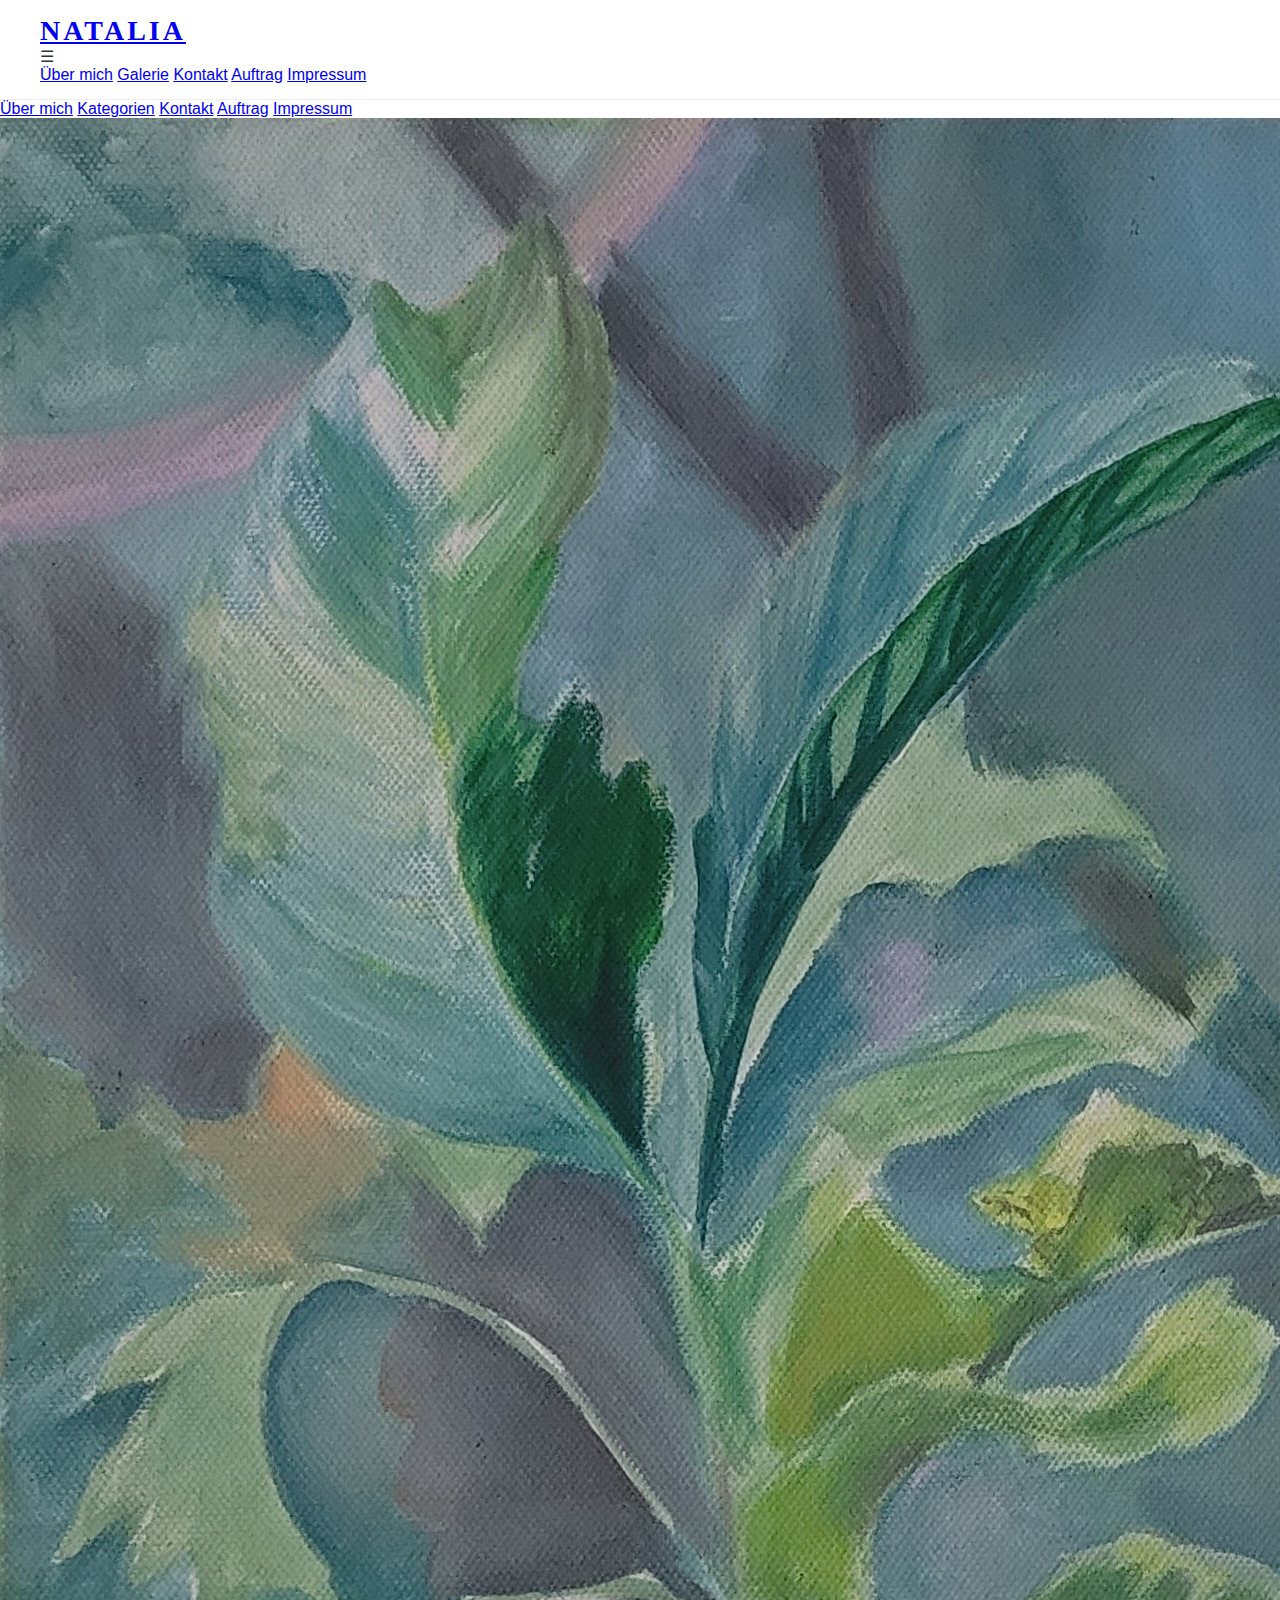
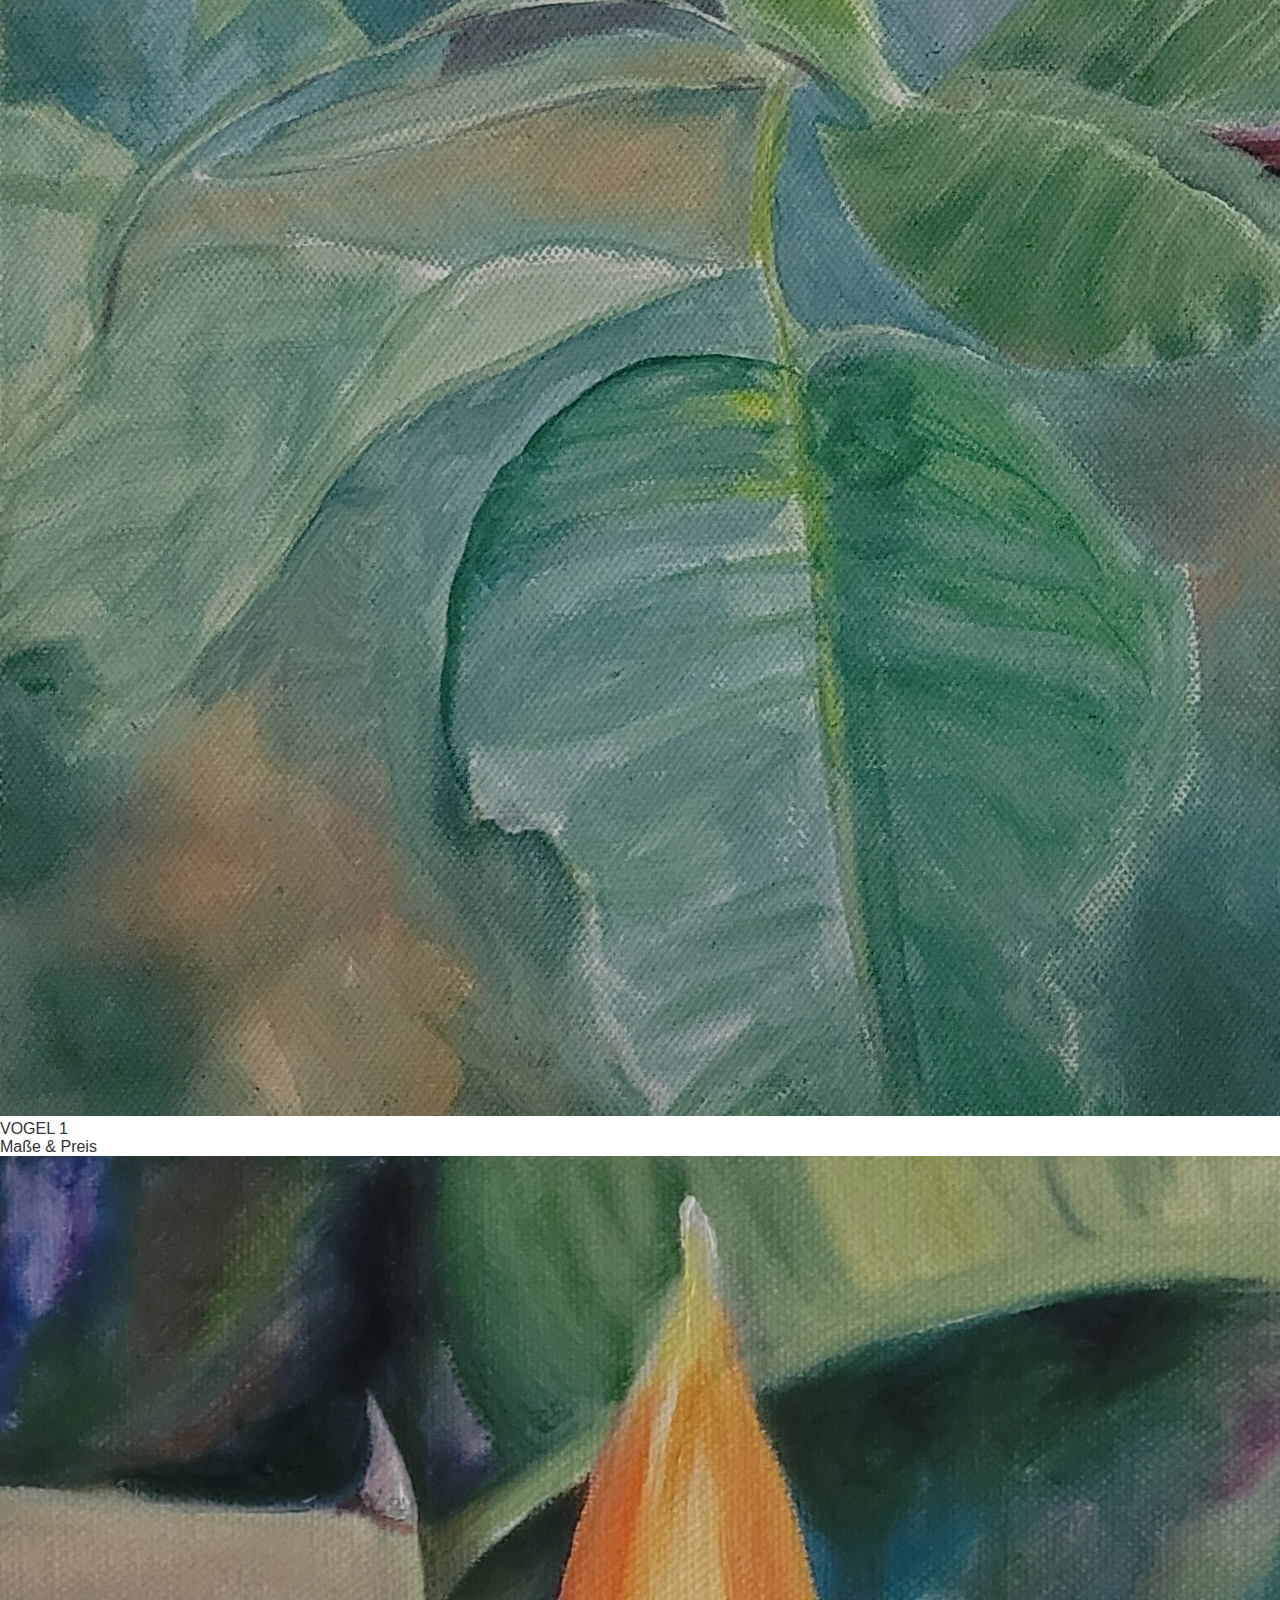
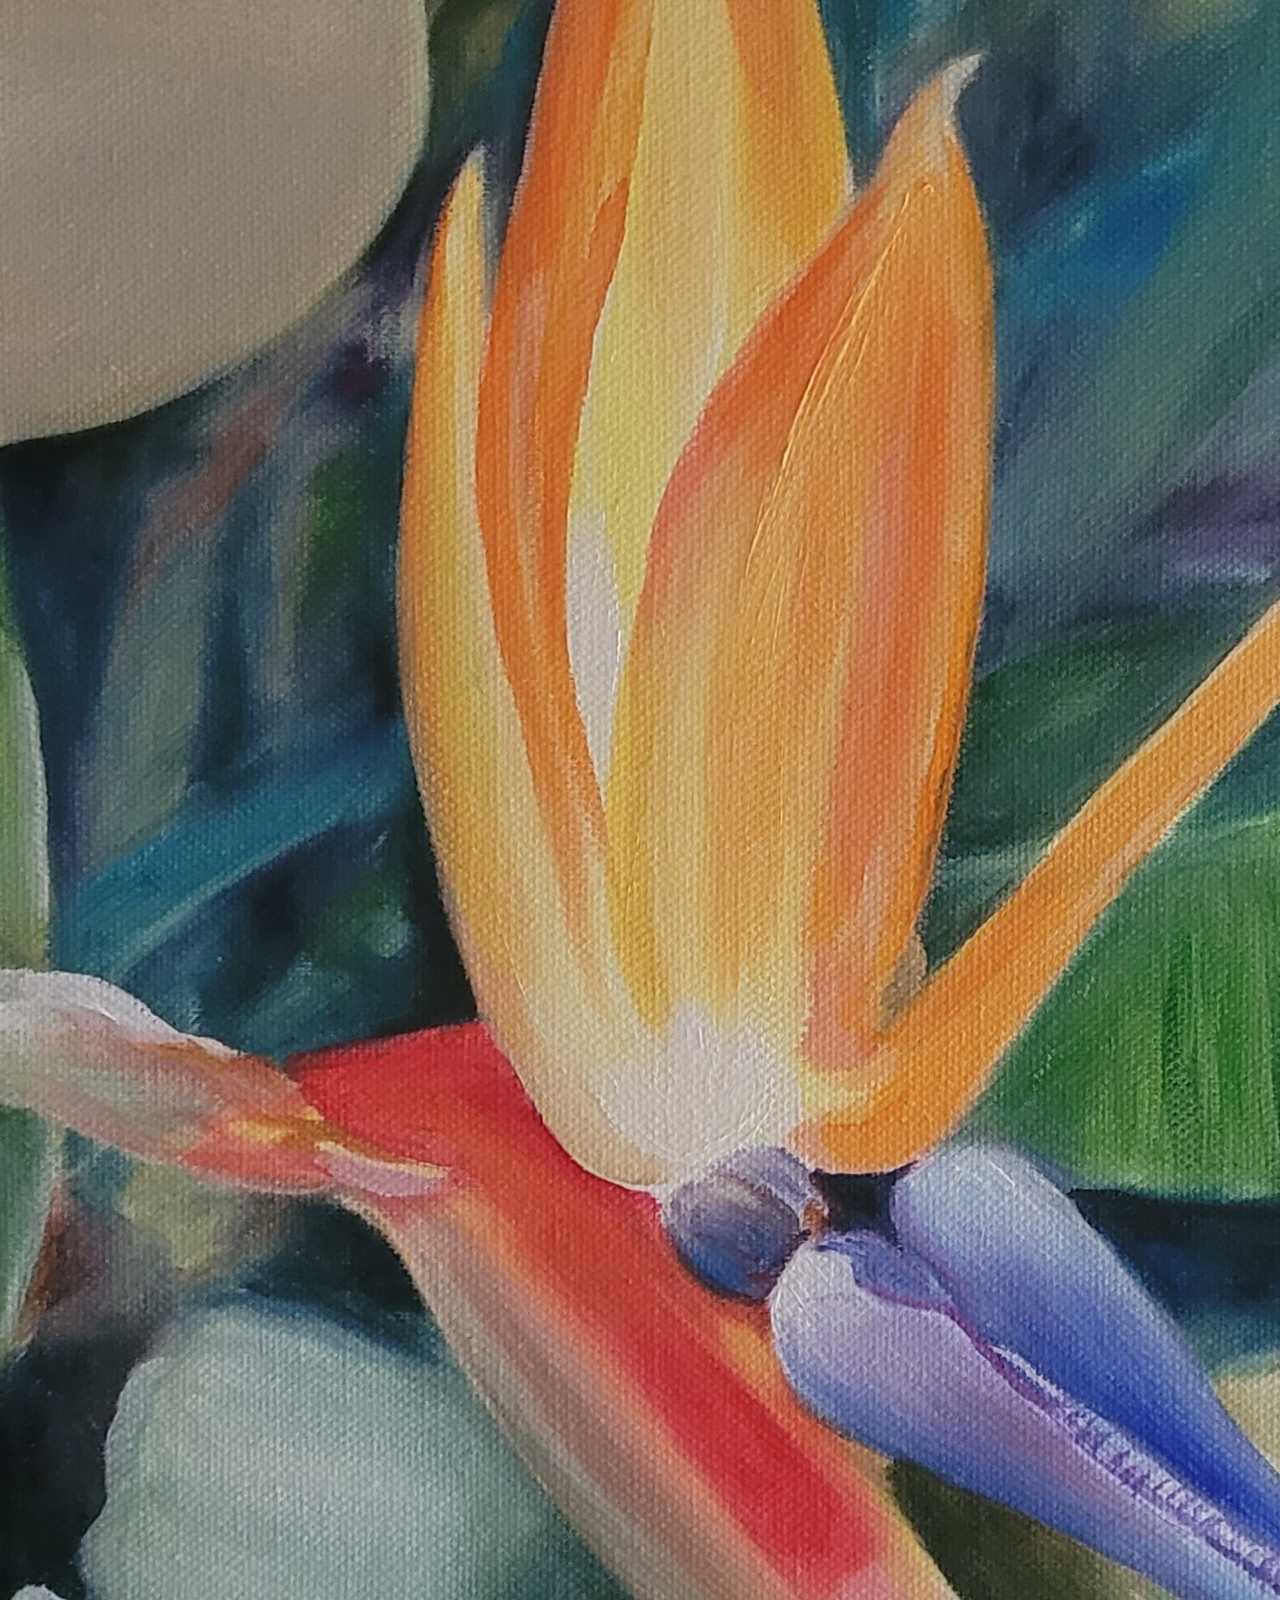
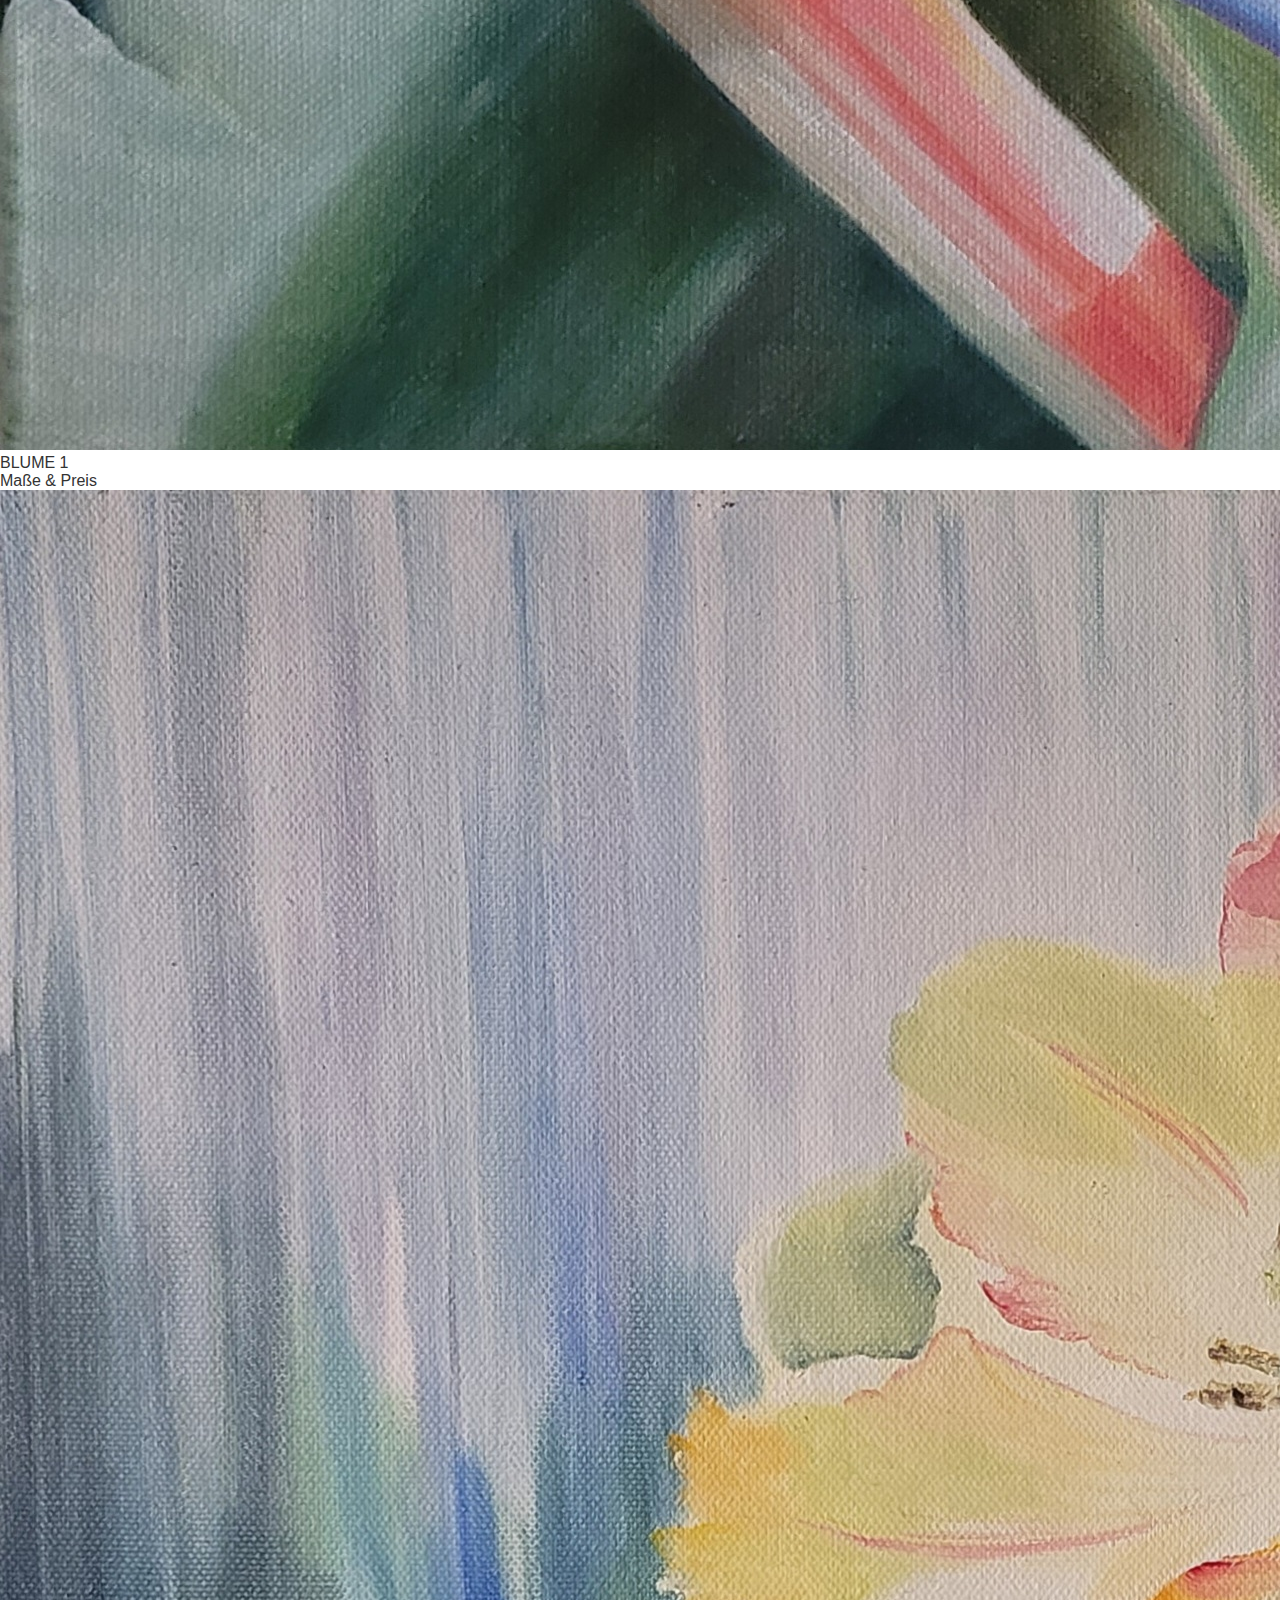
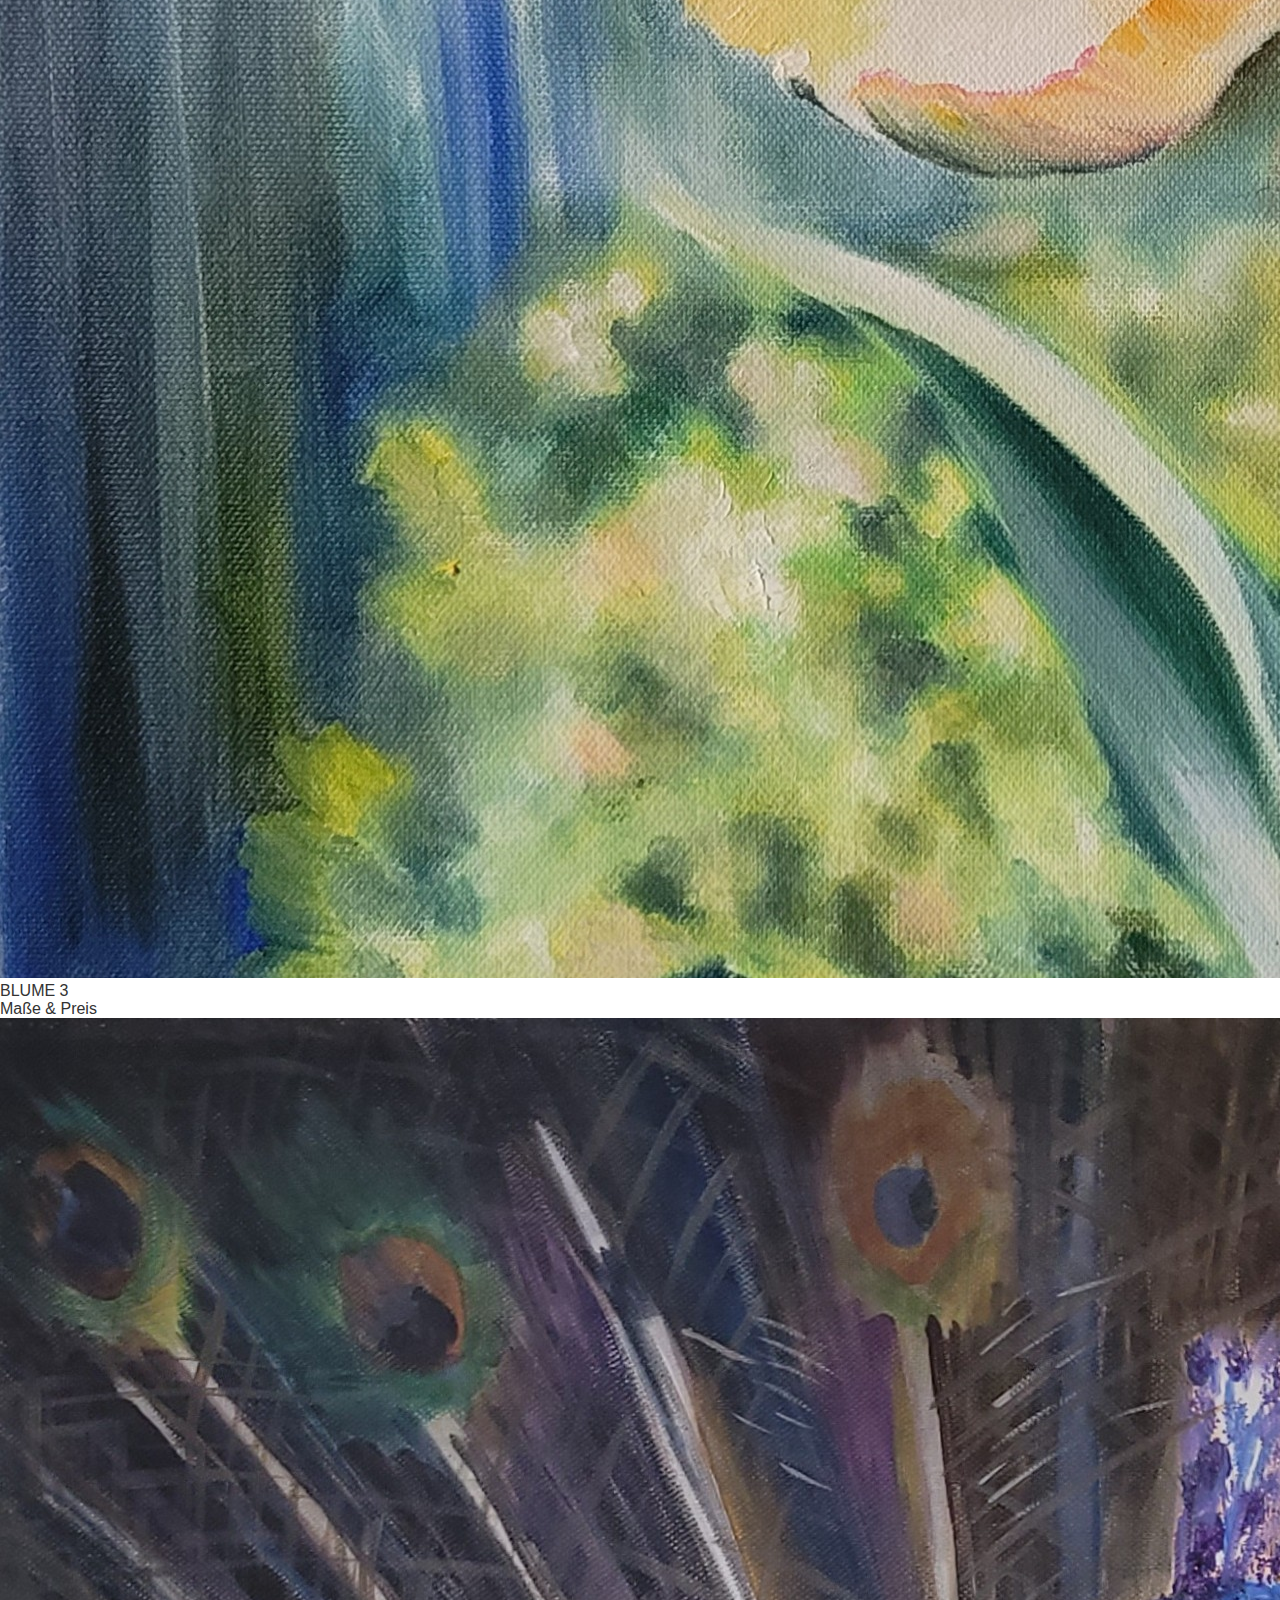
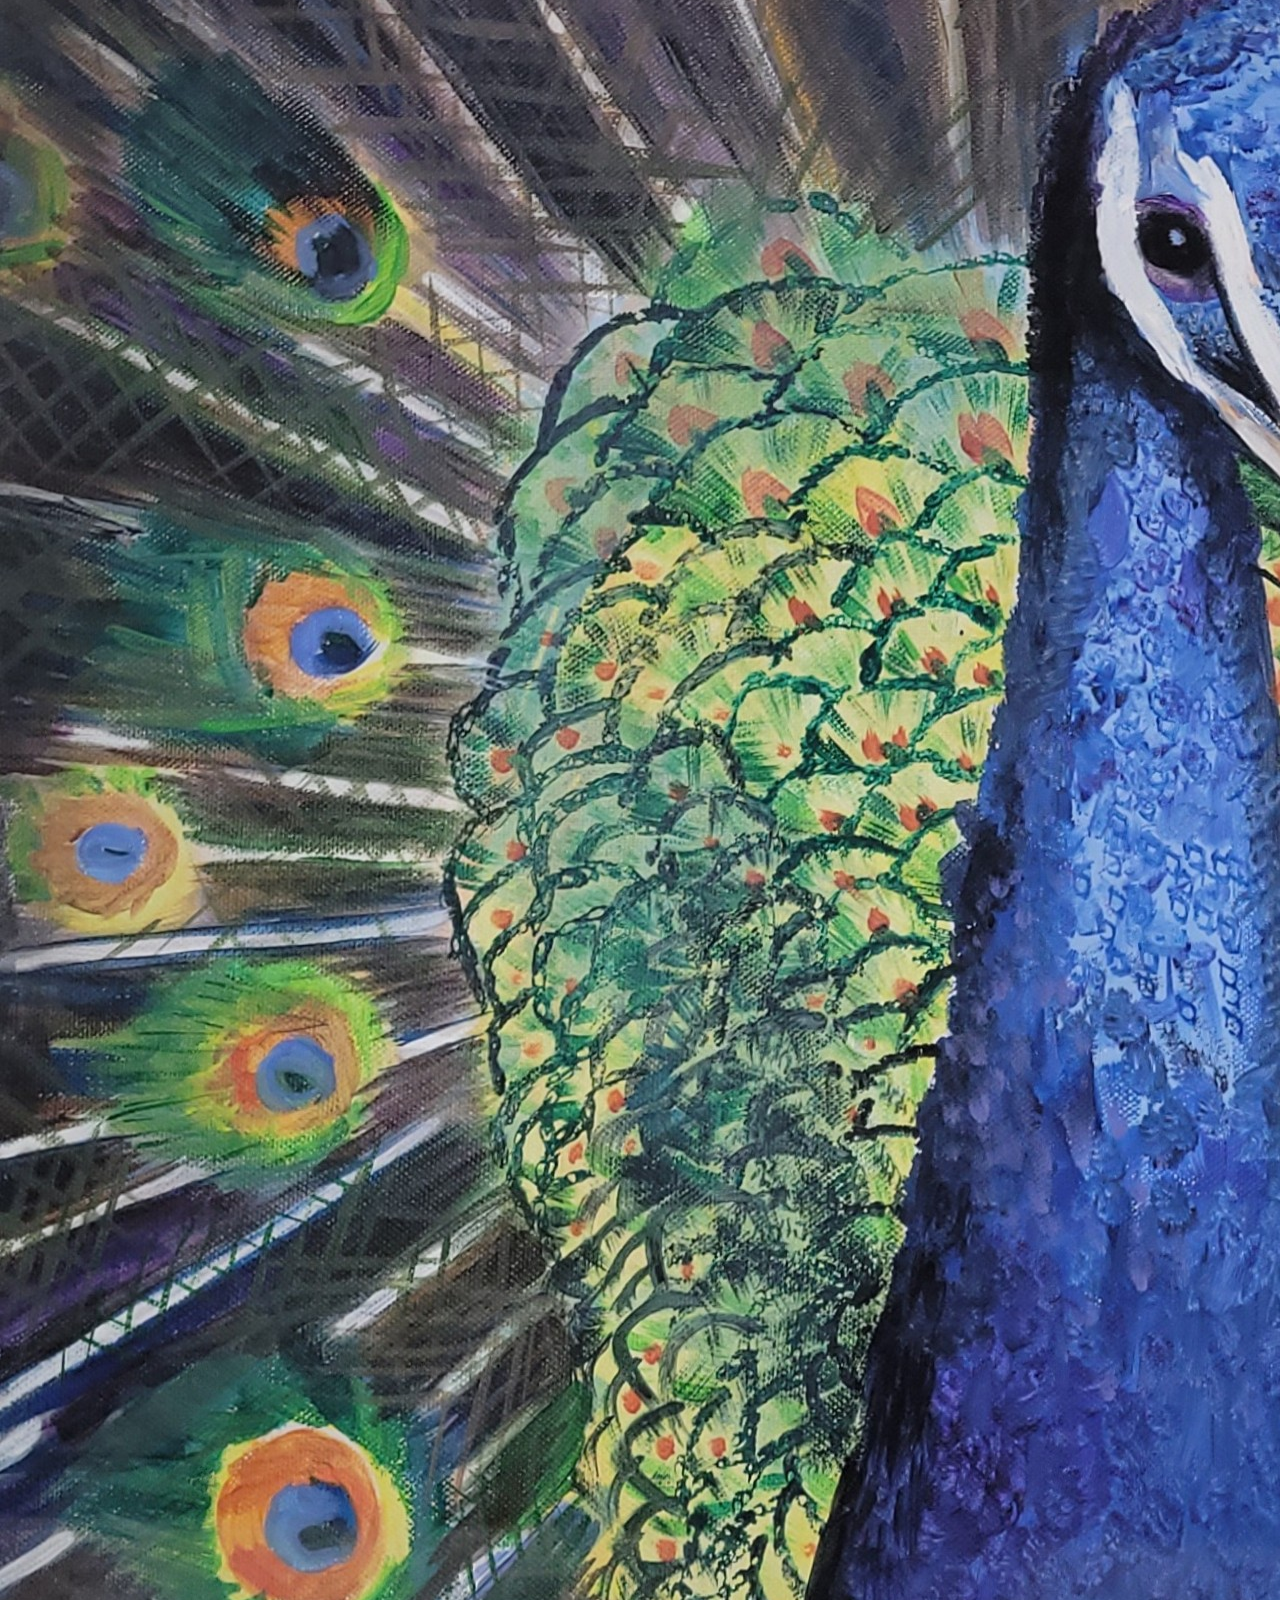
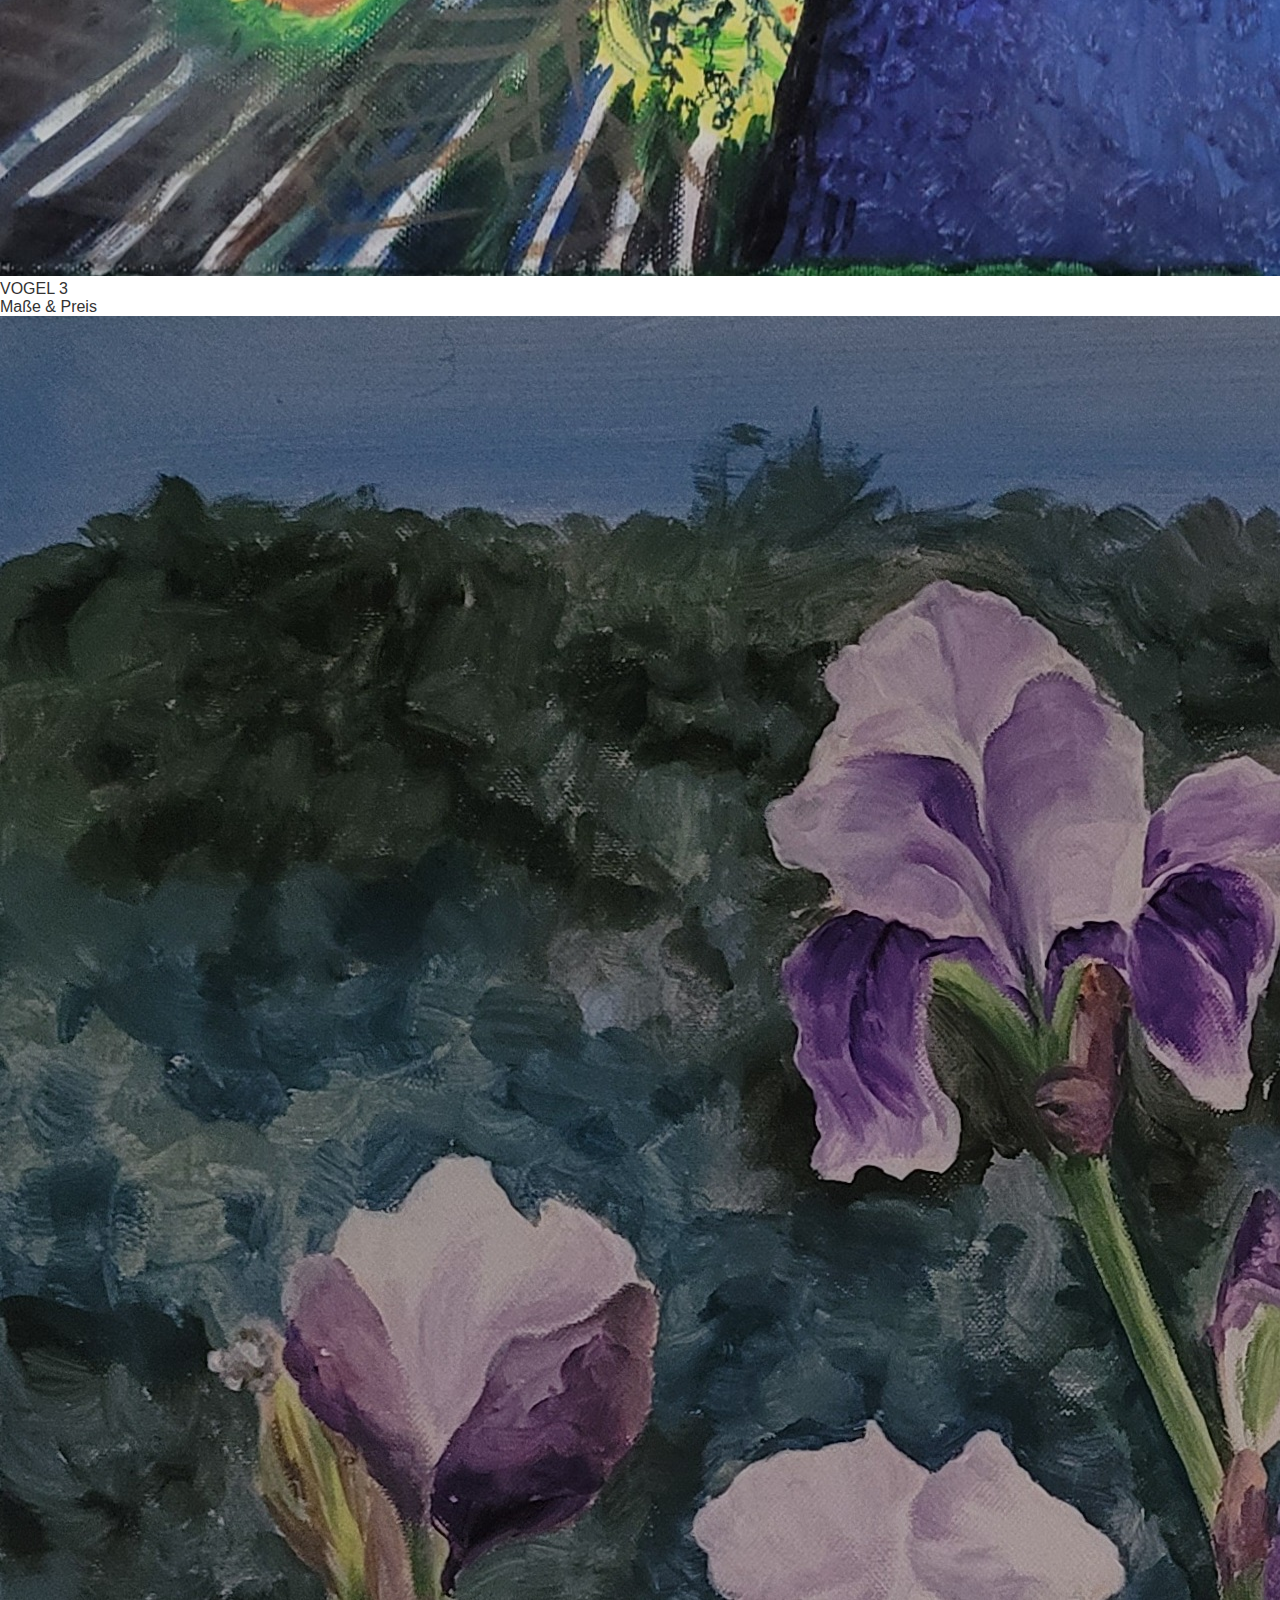
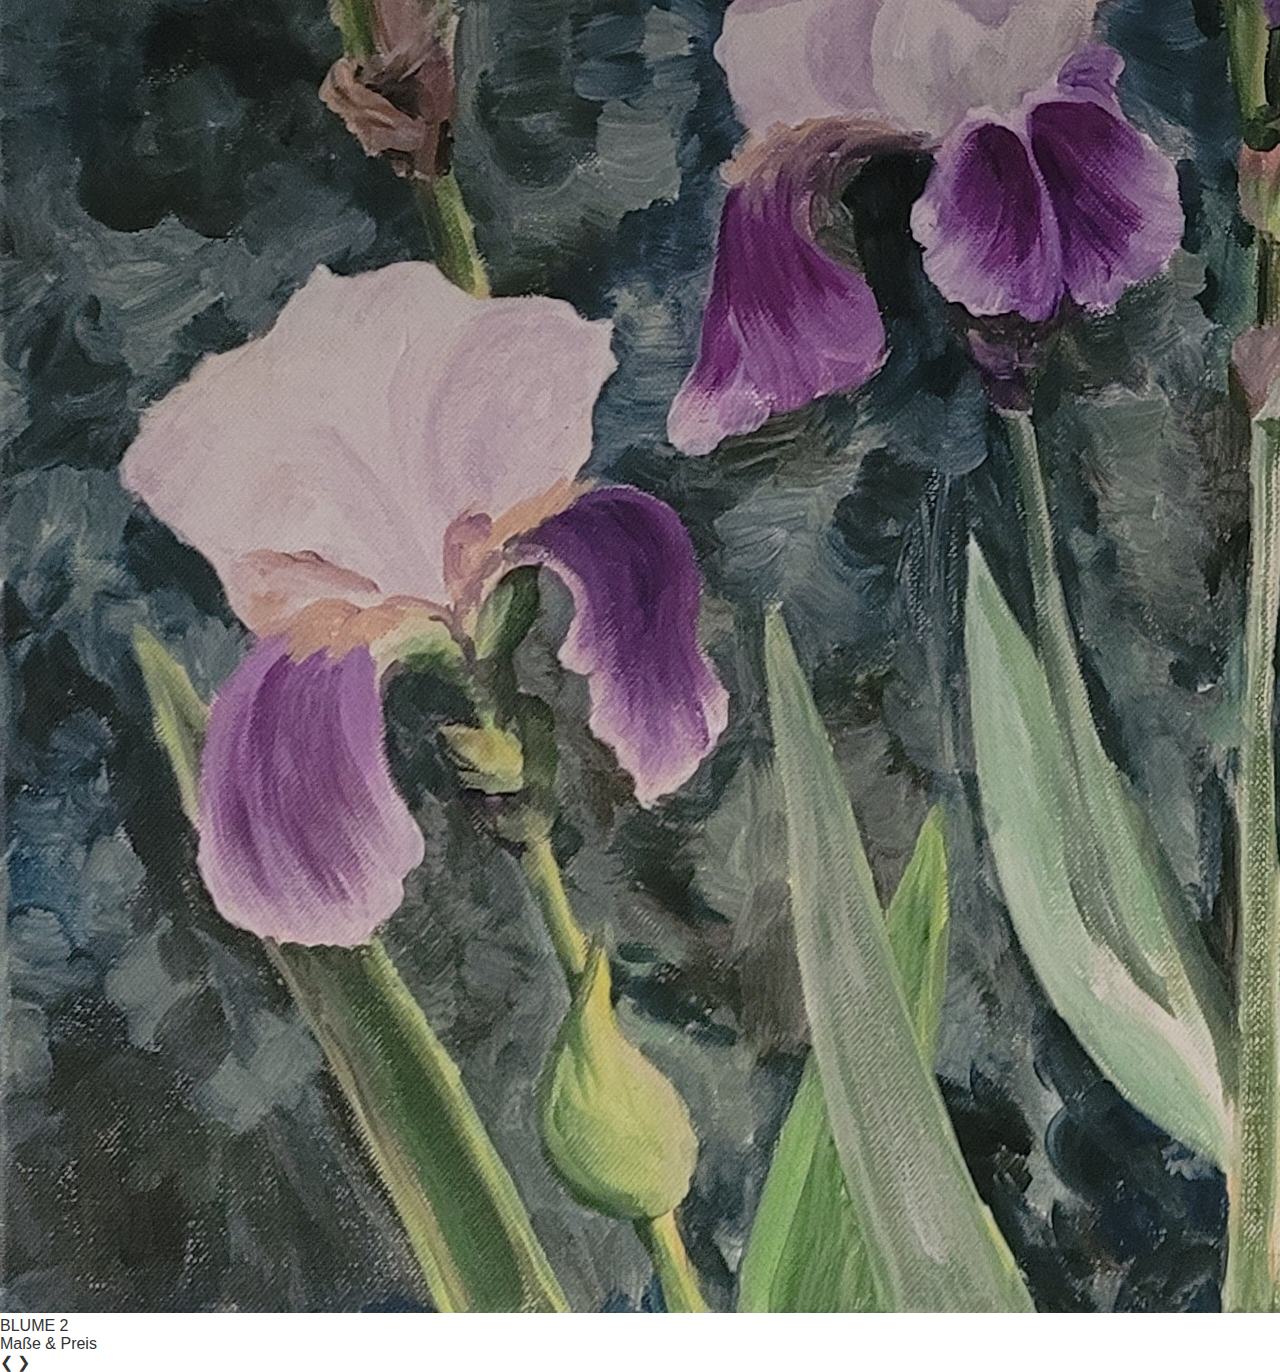
<file: index.html>
<!DOCTYPE html>
<html lang="de">
<head>
    <meta charset="UTF-8">
    <meta name="viewport" content="width=device-width, initial-scale=1.0">
    <title>NATALIA – Kunst</title>
    <link rel="stylesheet" href="style.css">
</head>
<body>

<header class="header">
    <div class="logo">
        <a href="index.html">NATALIA</a>
    </div>

    <span class="menu-icon" onclick="toggleMenu()">☰</span>

    <nav class="desktop-nav">
        <a href="#">Über mich</a>
        <a href="galerie.html">Galerie</a>
        <a href="#">Kontakt</a>
        <a href="#">Auftrag</a>
        <a href="impressum.html">Impressum</a>
    </nav>
</header>

<div id="mobileMenu" class="mobile-nav">
    <a href="#">Über mich</a>
    <a href="#">Kategorien</a>
    <a href="#">Kontakt</a>
    <a href="#">Auftrag</a>
    <a href="impressum.html">Impressum</a>
</div>

<!-- DESKTOP 3-BILDER-SCROLLER -->
<div class="gallery-wrapper">

    <div class="gallery-track">

        <div class="gallery-item">
            <img src="images/Vogel_1.jpg" alt="Vogel 1">
            <div class="caption-title">VOGEL 1</div>
            <div class="caption-info">Maße & Preis</div>
        </div>

        <div class="gallery-item">
            <img src="images/Blume_1.jpg" alt="Blume 1">
            <div class="caption-title">BLUME 1</div>
            <div class="caption-info">Maße & Preis</div>
        </div>

        <div class="gallery-item">
            <img src="images/Blume_3.jpg" alt="Blume 3">
            <div class="caption-title">BLUME 3</div>
            <div class="caption-info">Maße & Preis</div>
        </div>

        <div class="gallery-item">
            <img src="images/Vogel_3.jpg" alt="Vogel 3">
            <div class="caption-title">VOGEL 3</div>
            <div class="caption-info">Maße & Preis</div>
        </div>

        <div class="gallery-item">
            <img src="images/Blume_2.jpg" alt="Blume 2">
            <div class="caption-title">BLUME 2</div>
            <div class="caption-info">Maße & Preis</div>
        </div>

    </div>

    <span class="arrow left" onclick="scrollGallery(-1)">❮</span>
    <span class="arrow right" onclick="scrollGallery(1)">❯</span>
</div>

<!-- MOBILE VERSION -->
<div class="mobile-gallery">

    <div class="mobile-item">
        <img src="images/Vogel_1.jpg" alt="Vogel 1">
        <div class="mobile-title">VOGEL 1</div>
        <div class="mobile-info">Maße & Preis</div>
    </div>

    <div class="mobile-item">
        <img src="images/Blume_1.jpg" alt="Blume 1">
        <div class="mobile-title">BLUME 1</div>
        <div class="mobile-info">Maße & Preis</div>
    </div>

    <div class="mobile-item">
        <img src="images/Blume_3.jpg" alt="Blume 3">
        <div class="mobile-title">BLUME 3</div>
        <div class="mobile-info">Maße & Preis</div>
    </div>

    <div class="mobile-item">
        <img src="images/Vogel_3.jpg" alt="Vogel 3">
        <div class="mobile-title">VOGEL 3</div>
        <div class="mobile-info">Maße & Preis</div>
    </div>

    <div class="mobile-item">
        <img src="images/Blume_2.jpg" alt="Blume 2">
        <div class="mobile-title">BLUME 2</div>
        <div class="mobile-info">Maße & Preis</div>
    </div>

</div>

<script>
/* MOBILE MENU TOGGLE */
function toggleMenu() {
  const menu = document.getElementById("mobileMenu");
  if (!menu) return;
  menu.style.display = menu.style.display === "flex" ? "none" : "flex";
}

/* DESKTOP CAROUSEL CONTROLS (3-visible, clipped right item, looping) */
(function() {
  const track = document.querySelector('.gallery-track');
  if (!track) return;

  const items = Array.from(document.querySelectorAll('.gallery-item'));
  const prev = document.querySelector('.arrow.left');
  const next = document.querySelector('.arrow.right');

  let index = 0;

  // compute step width (one item width + gap). We recompute on resize.
  function getStep() {
    const style = getComputedStyle(track);
    const gap = parseFloat(style.gap) || 20;
    const item = items[0];
    const itemWidth = item.getBoundingClientRect().width;
    return itemWidth + gap;
  }

  function update() {
    const step = getStep();
    // translate so that index is the left-most visible item
    track.style.transform = `translateX(-${index * step}px)`;
  }

  // next (right)
  function goNext() {
    index = (index + 1) % items.length;
    update();
  }

  // prev (left)
  function goPrev() {
    index = (index - 1 + items.length) % items.length;
    update();
  }

  // attach handlers and keyboard support
  if (next) next.addEventListener('click', goNext);
  if (prev) prev.addEventListener('click', goPrev);

  window.addEventListener('resize', () => {
    // keep current view stable on resize
    update();
  });

  // allow arrow keys
  window.addEventListener('keydown', (e) => {
    if (e.key === 'ArrowRight') goNext();
    if (e.key === 'ArrowLeft') goPrev();
  });

  // initial positioning
  update();
})();
</script>

</body>
</html>
</file>
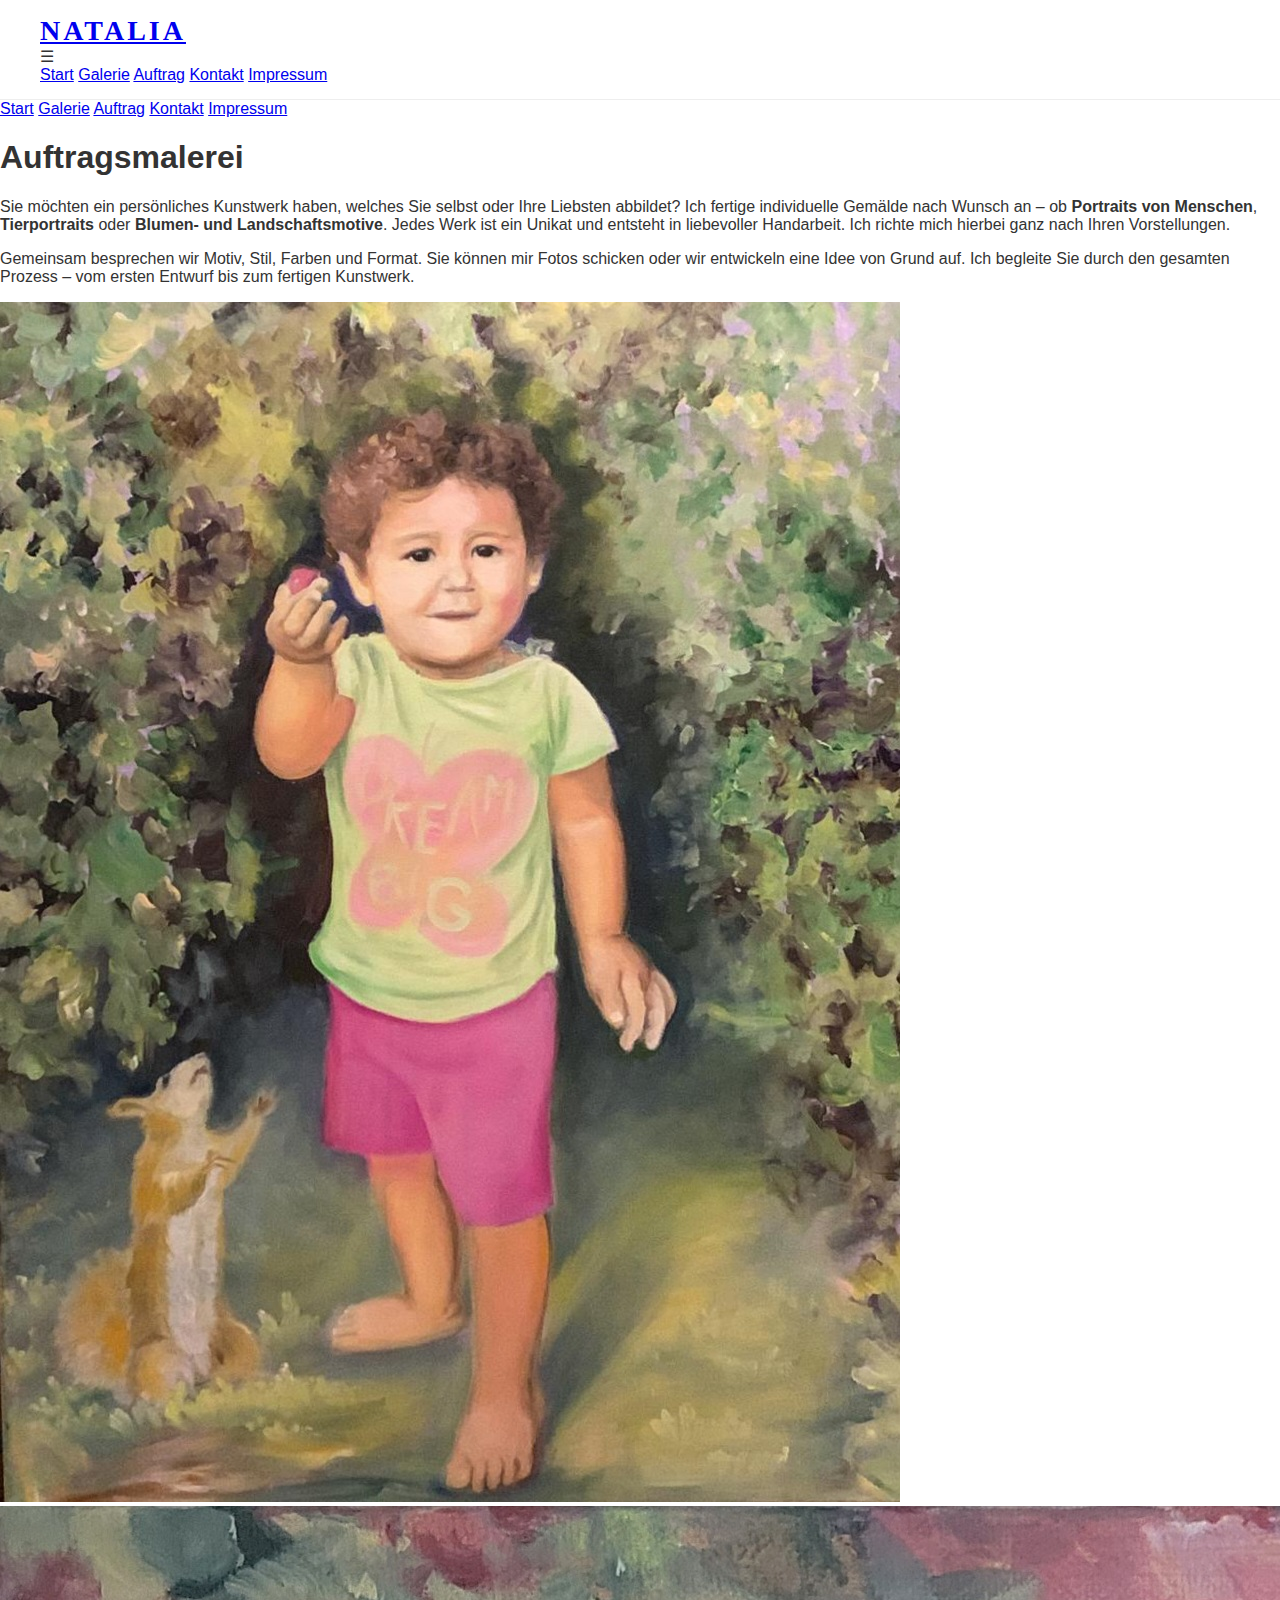
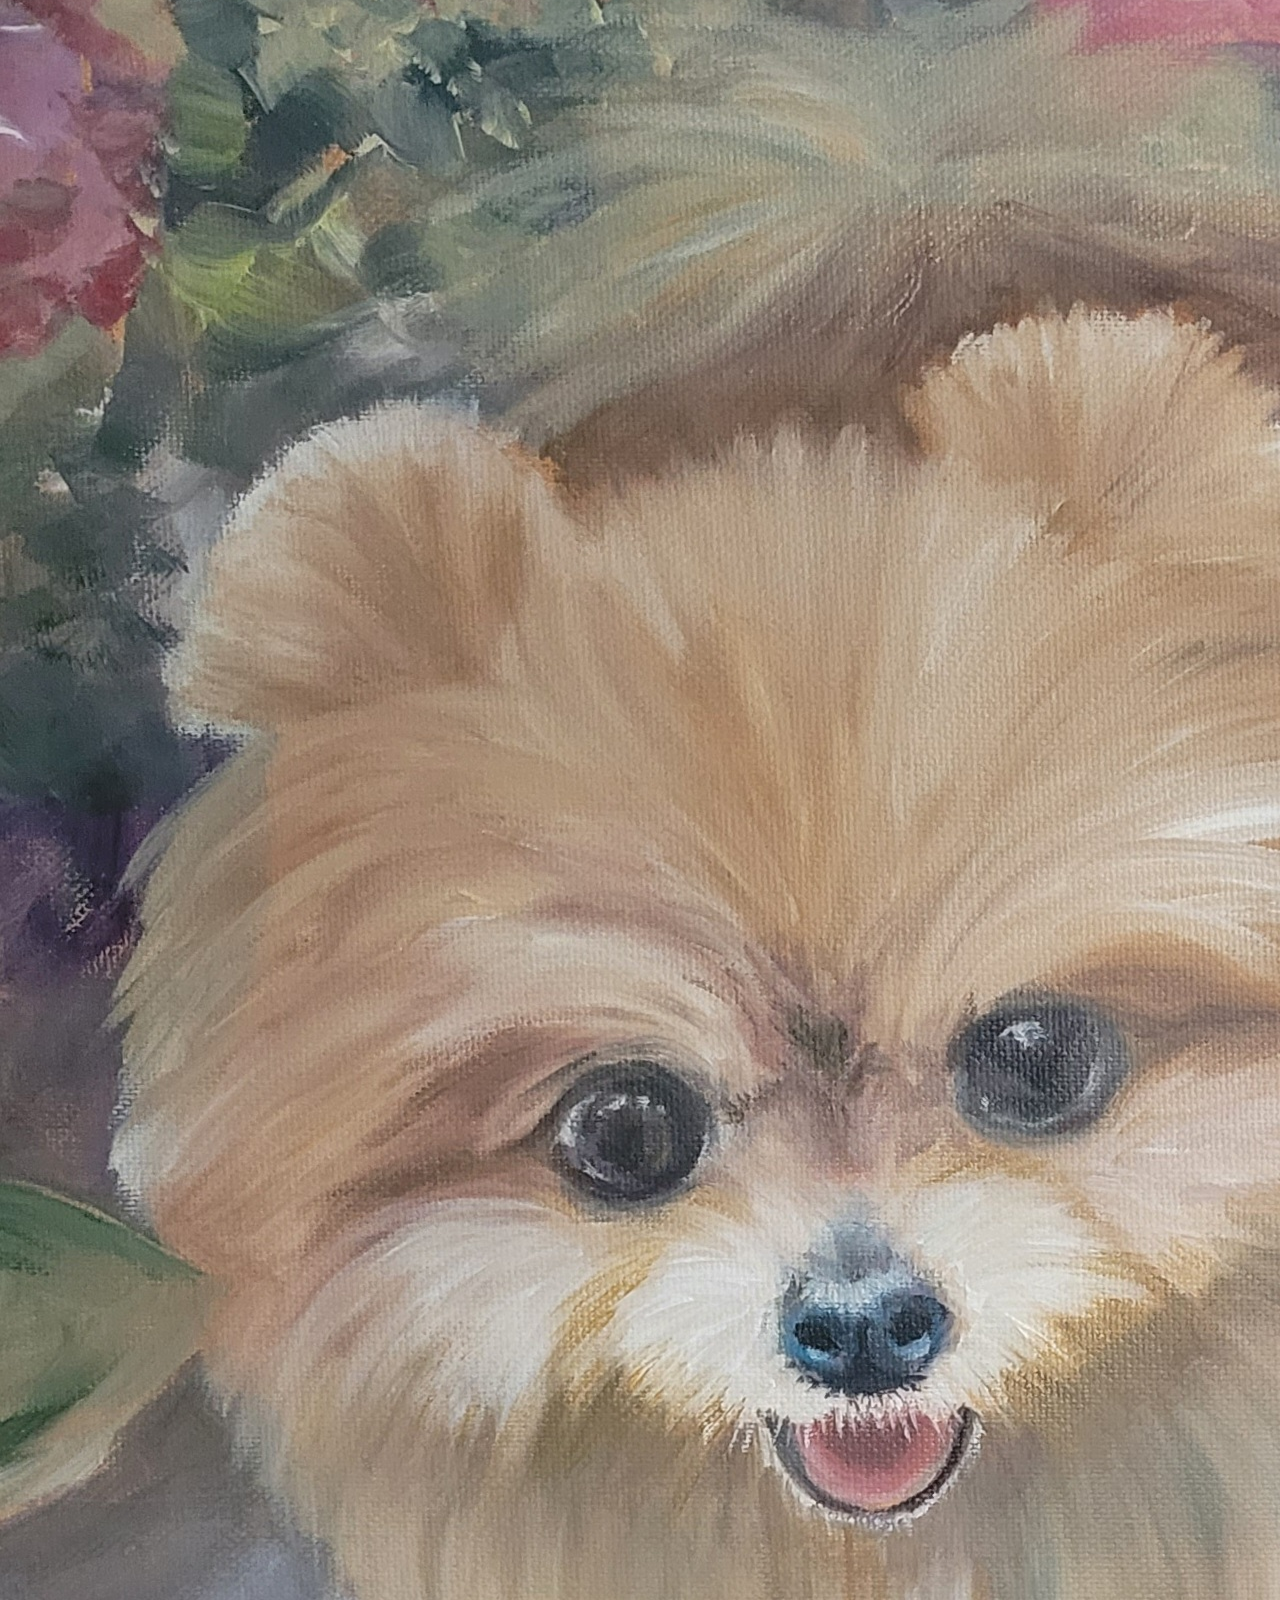
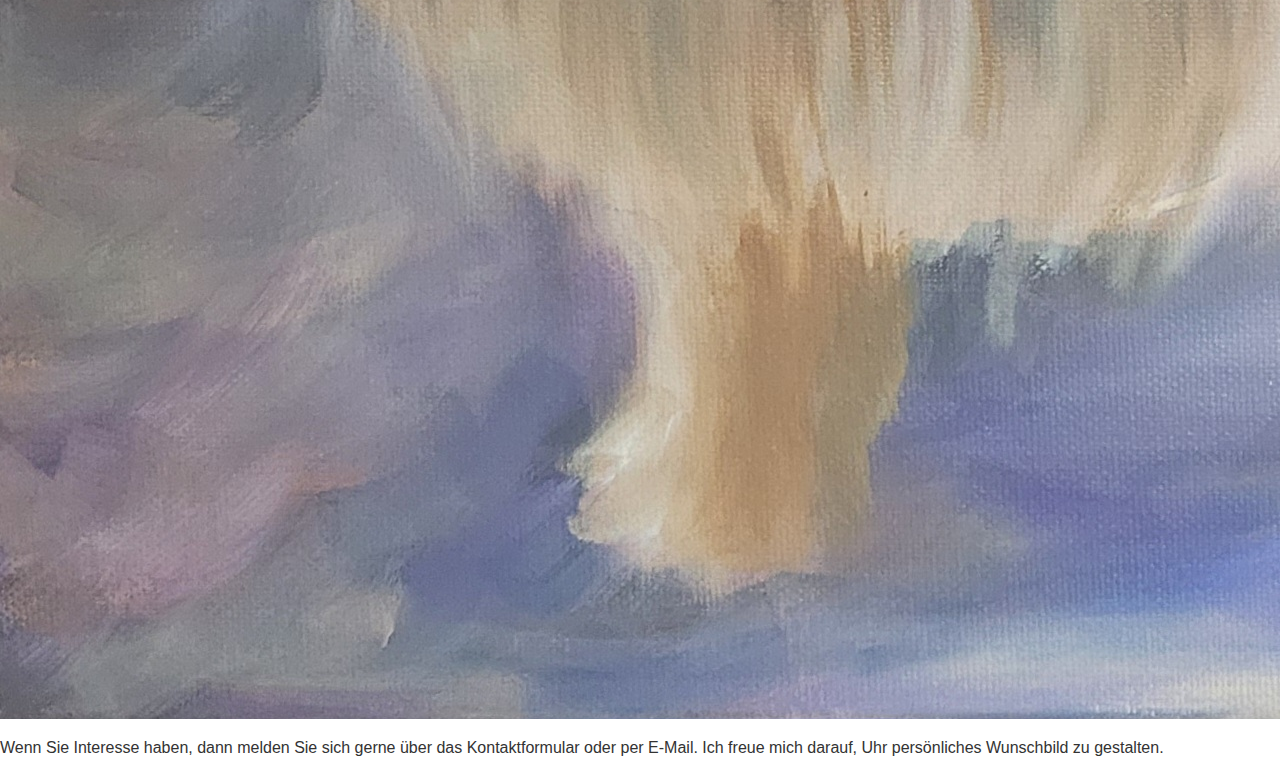
<file: auftrag.html>
<!DOCTYPE html>
<html lang="de">
<head>
    <meta charset="UTF-8">
    <meta name="viewport" content="width=device-width, initial-scale=1.0">
    <title>Auftragsmalerei – Natalia Kunst</title>
    <link rel="stylesheet" href="style.css">
</head>
<body>

<header class="header">
    <div class="logo">
        <a href="index.html">NATALIA</a>
    </div>

    <span class="menu-icon" onclick="toggleMenu()">☰</span>

    <nav class="desktop-nav">
        <a href="index.html">Start</a>
        <a href="galerie.html">Galerie</a>
        <a href="auftrag.html">Auftrag</a>
        <a href="#">Kontakt</a>
        <a href="impressum.html">Impressum</a>
    </nav>
</header>

<div id="mobileMenu" class="mobile-nav">
    <a href="index.html">Start</a>
    <a href="galerie.html">Galerie</a>
    <a href="auftrag.html">Auftrag</a>
    <a href="#">Kontakt</a>
    <a href="impressum.html">Impressum</a>
</div>

<section class="auftrag-wrapper">

    <h1 class="auftrag-title">Auftragsmalerei</h1>

    <p class="auftrag-text">
        Sie möchten ein persönliches Kunstwerk haben, welches Sie selbst oder Ihre Liebsten abbildet?
        Ich fertige individuelle Gemälde nach Wunsch an – ob <strong>Portraits von Menschen</strong>, 
        <strong>Tierportraits</strong> oder <strong>Blumen- und Landschaftsmotive</strong>.  
        Jedes Werk ist ein Unikat und entsteht in liebevoller Handarbeit. Ich richte mich hierbei ganz nach Ihren Vorstellungen.
    </p>

    <p class="auftrag-text">
        Gemeinsam besprechen wir Motiv, Stil, Farben und Format.  
        Sie können mir Fotos schicken oder wir entwickeln eine Idee von Grund auf.  
        Ich begleite Sie durch den gesamten Prozess – vom ersten Entwurf bis zum fertigen Kunstwerk.
    </p>

    <div class="auftrag-bilder">
        <div class="auftrag-bild-item">
            <img src="images/Portrait_1.jpg" alt="Beispiel 1">
        </div>
        <div class="auftrag-bild-item">
            <img src="images/Hund_1.jpg" alt="Beispiel 2">
        </div>
    </div>

    <p class="auftrag-text">
        Wenn Sie Interesse haben, dann melden Sie sich gerne über das Kontaktformular oder per E‑Mail.  
        Ich freue mich darauf, Uhr persönliches Wunschbild zu gestalten.
    </p>

</section>

<script>
function toggleMenu() {
  const menu = document.getElementById("mobileMenu");
  menu.style.display = menu.style.display === "flex" ? "none" : "flex";
}
</script>

</body>
</html>
</file>
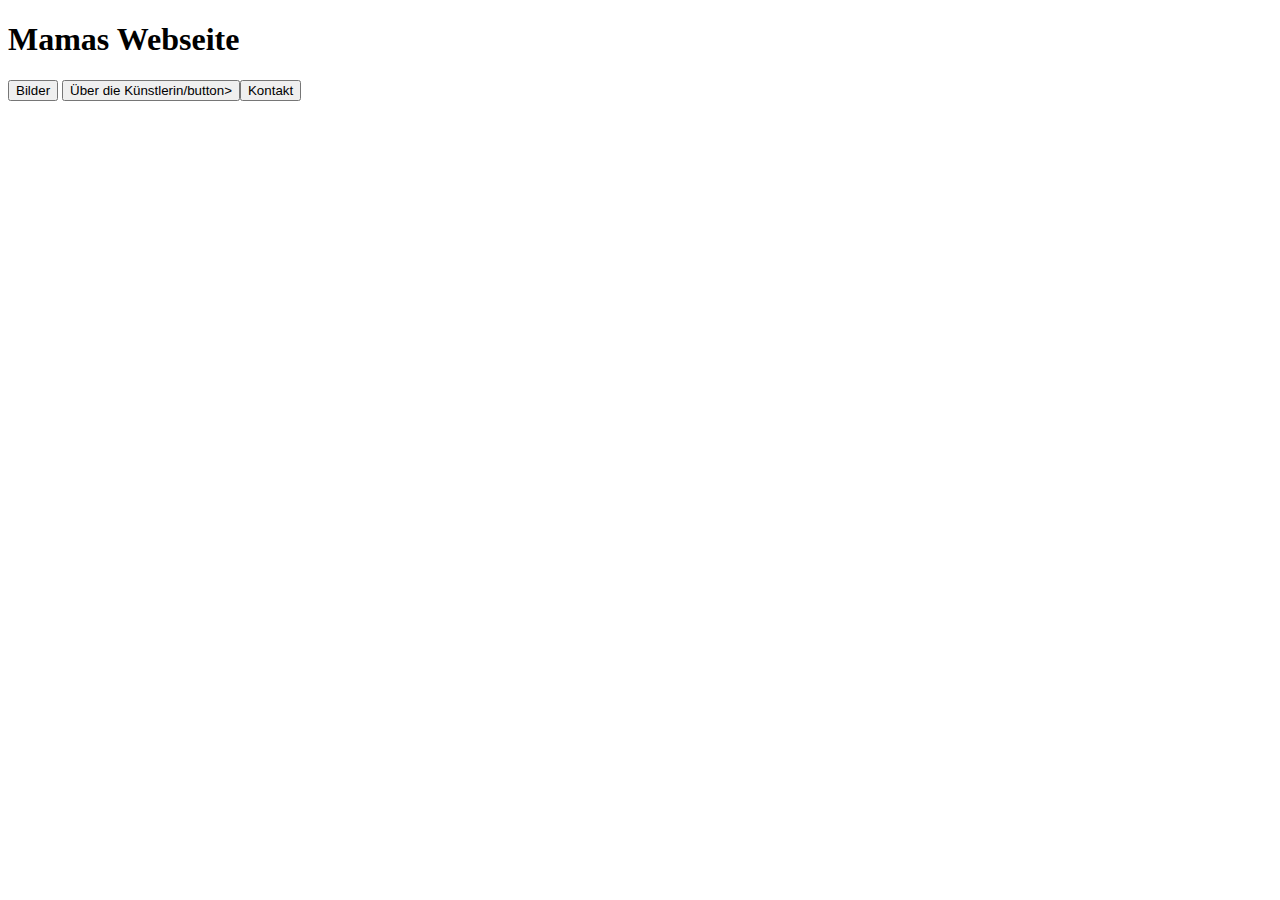
<file: Startseite.html>
<!DOCTYPE html>
<html lang="de">
<head>
    <meta charset="UTF-8">
    <meta name="viewport" content="width=device-width, initial-scale=1.0">
    <title>Mamas Webseite</title>
    <style>
    </style>
  </head>
  <body>
    <header>
      <h1>Mamas Webseite</h1>
      <nav>
        <button onclick="showSection('countries')">Bilder</button>
        <button onclick="loadQuiz()">Über die Künstlerin/button>
        <button onclick="showSection('contact')">Kontakt</button>
      </nav>
    </header>
    </body>
</html>
</file>
<file: style.css>
/* Grundstil */
body {
  margin: 0;
  font-family: Arial, sans-serif;
  background-color: #fff;
  color: #333;
}

/* ────────────────────────────────────────────── */
/* NEUER HEADER + NAVIGATION */
/* ────────────────────────────────────────────── */

.header {
  background-color: white;
  padding: 15px 40px;
  border-bottom: 1px solid #eee;
}

.navbar {
  display: flex;
  justify-content: space-between;
  align-items: center;
}

.logo {
  font-family: "Georgia", serif;
  font-size: 28px;
  font-weight: 600;
  letter-spacing: 3px;
  color: black;
  text-decoration: none;
}

.nav-links {
  list-style: none;
  display: flex;
  gap: 30px;
}

.nav-links a {
  text-decoration: none;
  color: #444;
  font-family: "Helvetica Neue", sans-serif;
  font-size: 15px;
  letter-spacing: 1px;
  font-weight: 500;
}

.nav-links a:hover {
  color: black;
}

/* ────────────────────────────────────────────── */
/* HERO-BEREICH (unverändert) */
/* ────────────────────────────────────────────── */

.hero {
  background-image: url('images/hero.jpg');
  background-size: cover;
  background-position: center;
  height: 80vh;
  display: flex;
  align-items: center;
  justify-content: center;
}
.hero-text h1 {
  color: white;
  font-size: 2.5rem;
  text-shadow: 2px 2px 4px rgba(0,0,0,0.6);
  text-align: center;
}

/* ────────────────────────────────────────────── */
/* SLIDESHOW (neu hinzugefügt) */
/* ────────────────────────────────────────────── */

.slideshow {
  position: relative;
  width: 100%;
  max-width: 1100px;
  margin: 40px auto;
  overflow: hidden;
}

.slide {
  display: none;
  text-align: center;
  animation: slideIn 0.6s ease;
}

.slide.active {
  display: block;
}

.slide img {
  height: 450px; /* einheitliche Höhe */
  object-fit: cover; /* kein Verzerren */
  width: auto;
  max-width: 100%;
  border-radius: 6px;
}

.caption {
  margin-top: 12px;
}

.caption h3 {
  margin: 4px 0;
  font-weight: 600;
  letter-spacing: 1px;
}

.caption p {
  color: #555;
  font-size: 14px;
}

.prev, .next {
  position: absolute;
  top: 45%;
  transform: translateY(-50%);
  background: rgba(255,255,255,0.8);
  border: none;
  padding: 12px;
  cursor: pointer;
  border-radius: 50%;
  font-size: 22px;
}

.prev { left: 10px; }
.next { right: 10px; }

.prev:hover, .next:hover {
  background: white;
}

/* Animation */
@keyframes slideIn {
  from { opacity: 0; transform: translateX(20px); }
  to   { opacity: 1; transform: translateX(0); }
}

/* Mobile */
@media (max-width: 600px) {
  .slide img {
    height: 320px;
  }
}


/* ────────────────────────────────────────────── */
/* Carousel */
/* ────────────────────────────────────────────── */

.carousel-section {
  width: 100%;
  padding: 2rem 0;
  text-align: center;
}

.carousel-container {
  position: relative;
  width: 100%;
  overflow: hidden;
}

.carousel-track {
  display: flex;
  gap: 20px;
  transition: transform 0.4s ease;
  padding: 0 40px;
}
/* Bild-Beschriftung */
.img-text {
  margin-top: 10px;
  text-align: left;
}

.img-text h3 {
  margin: 0;
  font-size: 1.1rem;
  font-weight: bold;
  letter-spacing: 1px;
}

.img-text p {
  margin: 3px 0 0 0;
  font-size: 0.9rem;
  color: #555;
}


/* Jedes Bild-Element */
.carousel-item {
  flex: 0 0 auto;
  width: auto;
}

.carousel-item img {
  height: 380px; /* feste Höhe für alle Bilder */
  width: auto;   /* Breite bleibt natürlich */
  object-fit: cover;
  border-radius: 12px;
}

.caption {
  margin-top: 8px;
  font-size: 0.9rem;
  color: #444;
}

/* Pfeile */
.carousel-btn {
  position: absolute;
  top: 50%;
  transform: translateY(-50%);
  font-size: 2rem;
  background: none;
  border: none;
  cursor: pointer;
  color: #444;
  z-index: 10;
}

.carousel-btn.prev {
  left: 10px;
}

.carousel-btn.next {
  right: 10px;
}

.carousel-btn:hover {
  color: black;
}

/* Responsive */
@media (max-width: 900px) {
  .carousel-item {
    min-width: calc(50% - 20px); /* 2 Bilder */
  }
}

@media (max-width: 600px) {
  .carousel-item {
    min-width: 100%; /* 1 Bild */
  }
}

/* ────────────────────────────────────────────── */
/* GALERIE (unverändert) */
/* ────────────────────────────────────────────── */

.galerie {
  padding: 2rem;
  text-align: center;
}
.galerie-grid {
  display: grid;
  grid-template-columns: repeat(auto-fit, minmax(250px, 1fr));
  gap: 1rem;
  padding-top: 1rem;
}
.galerie-grid img {
  width: 100%;
  height: auto;
  border-radius: 8px;
  box-shadow: 0 0 10px rgba(0,0,0,0.1);
}

/* ────────────────────────────────────────────── */
/* FOOTER (unverändert) */
/* ────────────────────────────────────────────── */

footer {
  background-color: #f2f2f2;
  padding: 1rem;
  text-align: center;
  font-size: 0.9rem;
}
footer a {
  text-decoration: none;
  color: #333;
}

/* ----- MOBIL: Bilder untereinander ----- */
@media (max-width: 768px) {
  .carousel-container {
    display: none; /* Carousel aus */
  }

  .mobile-gallery {
    display: block;
  }

  .mobile-gallery img {
    width: 100%;
    height: auto;
    object-fit: cover;
    border-radius: 12px;
    margin-bottom: 15px;
  }
}

/* PC: mobile-gallery ausblenden */
@media (min-width: 769px) {
  .mobile-gallery {
    display: none;
  }
}

/* ----- NAVBAR: Hamburger Menü ----- */
.navbar {
  display: flex;
  justify-content: space-between;
  align-items: center;
}

.hamburger {
  display: none;
  font-size: 2rem;
  cursor: pointer;
}

@media (max-width: 768px) {
  .nav-links {
    display: none;
    flex-direction: column;
    gap: 15px;
  }

  .hamburger {
    display: block;
  }

  .nav-links.open {
    display: flex;
  }
}
</file>
